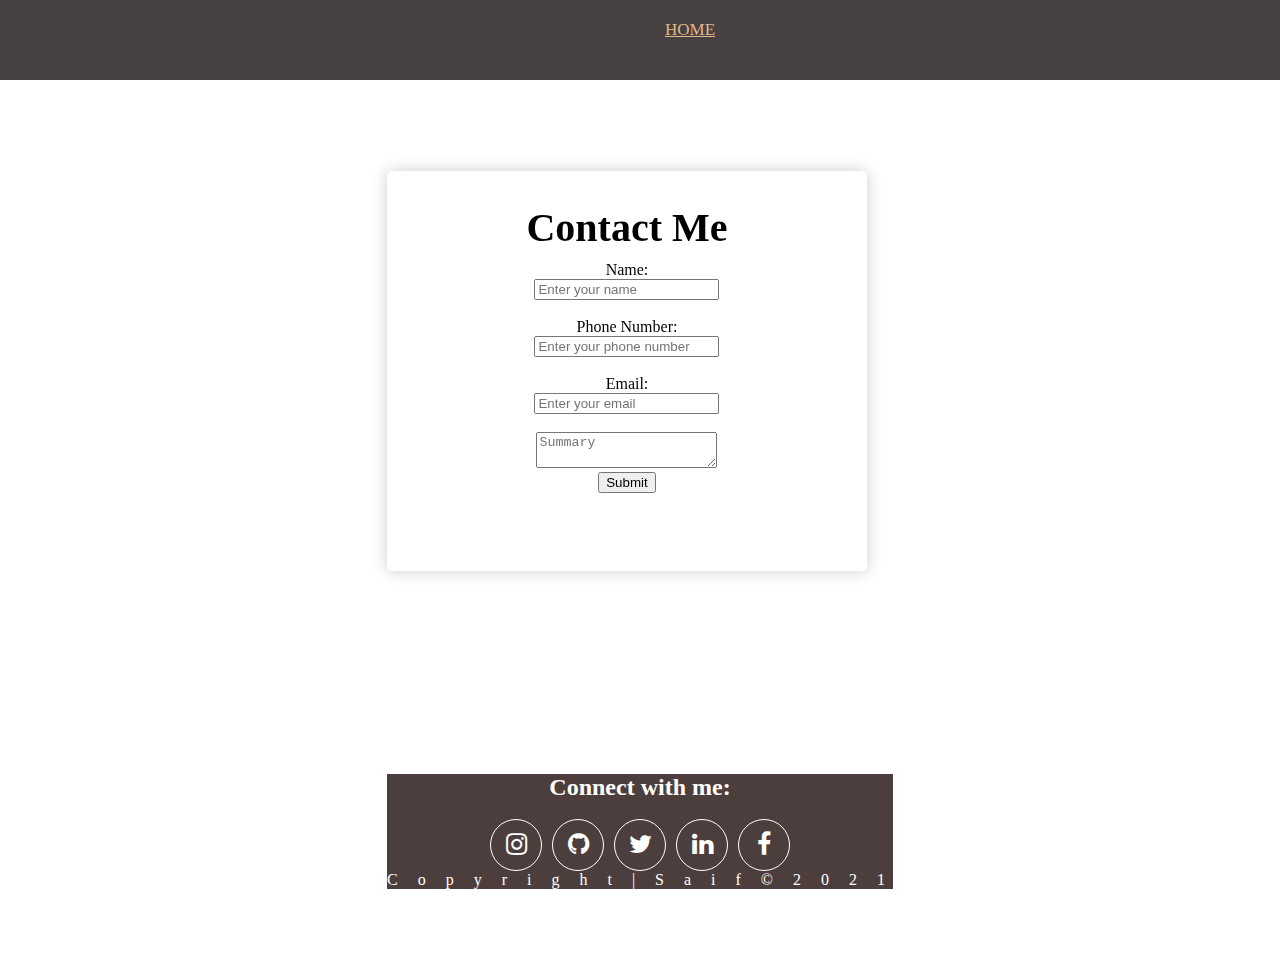
<file: contact.html>
<!DOCTYPE html>
<html>
  <head>
	<link rel="stylesheet" href="https://cdnjs.cloudflare.com/ajax/libs/font-awesome/4.7.0/css/font-awesome.min.css">  
	<link rel="stylesheet" href="stylesheet.css">
    <title> Contact Me</title>
  </head>
  <body class="cont-pg">
	<a class="nav_bar"href="index.html"><div class="icon-home" style="text-align: center;" >HOME</div></a>
	  <div class="form-body">
		  <div class="container"> 
	<h2 style="text-align: center; font-size: 40px; height: 5px;" >Contact Me</h2><br>
	<div class="register" > 
		
		<form method="POST" name="contact" netlify>
			<label>Name:</label><br>
			<input type="text"  name="name" id="name" placeholder="Enter your name"><br><br>
			<label>Phone Number:</label><br>

  <input type="number" name="phnumber" class="phnumber" placeholder="Enter your phone number"><br><br>
<label>Email:</label><br>
<input type="text"  name="email" id="email" placeholder="Enter your email"><br><br>
<textarea placeholder="Summary"></textarea><br>
<input type="submit" value="Submit" id="submit">
		</form>
	</div>
	</div><footer>
	<section id="social" class="bg-pinkish">
		<h2>Connect with me:</h2><br>
		<ul class="social-links">
			<li><a href="https://www.instagram.com/md_saif_sidd/" target="_blank"><i class="fa fa-instagram" aria-hidden="true"></i></a></li>
			<li><a href="https://github.com/mdsaifsid/template" target="_blank" id="Profile-link"><i class="fa fa-github" aria-hidden="true"></i></a></li>
			<li><a href="https://twitter.com/MdSaifsidd" target="_blank"><i class="fa fa-twitter" aria-hidden="true"></i></a></li>
			<li><a href="https://www.linkedin.com/in/mohd-saif-siddiqui-b5a25b1b2/" target="_blank"><i class="fa fa-linkedin" aria-hidden="true"></i></a></li>
			<li><a href="https://www.facebook.com/chinu272397" target="_blank"><i class="fa fa-facebook" aria-hidden="true"></i></a></li>
			
		</ul>

		<div class="cpyrgt">C o p y r i g h t  	<span>|</span>	S a i f © 2 0 2 1 </div> 
	</section>
</footer>
	</body>
</html>
</file>
<file: stylesheet.css>
.nav_bar {
	background-color: rgb(71, 65, 65);
	height: 50px;
	text-align: center;
    color: whitesmoke;
	font-size: 17px;
	padding-top: 20px ;
	
}
.icon-home {
	width: 100%;
	text-align: center;
	background-color: rgb(71, 65, 65);
	height: 50px;
	padding: 20px 70px 10px 50px;
}
.icon-about {
	padding: 0px 50px;
    
}

.icon-skills {
	padding: 0px 50px;
}
.icon-contact {
	padding: 0px 50px;
}

h1 {
	justify-content:center;
	font-size: 60px;
	color: rgb(226, 177, 43);
	padding: 10% 5% 3% 5%;
	margin: 0%;
}

.profile-picture {
	align-items: right;
	border-radius: 50%;
	float: right;
	border: 10%;
}
.nav-logo1,.nav-logo2 {
	height: 50px;
	float: left;
	padding-top: 8px;
	padding-bottom: 9px;
}

.nav_bar{
	text-align: right;
	color: burlywood;
	text-decoration-color: burlywood;

}
.icon-about{
color: burlywood;
padding: 0% 10% 5% 10%;
}
.icon-contact{
	color: burlywood;
	padding: 0% 10% 5% 10%;
}
.icon-skills{
	color: burlywood;
	padding: 0% 10% 5% 10%;
}
.home-page {
	height: 110%;
	
	/* max-height: 600px; */
	background-color: hsla(200,40%,30%,.4);
	background-image:		
		url('https://78.media.tumblr.com/cae86e76225a25b17332dfc9cf8b1121/tumblr_p7n8kqHMuD1uy4lhuo1_540.png'), 
		url('https://78.media.tumblr.com/66445d34fe560351d474af69ef3f2fb0/tumblr_p7n908E1Jb1uy4lhuo1_1280.png'),
		url('https://78.media.tumblr.com/8cd0a12b7d9d5ba2c7d26f42c25de99f/tumblr_p7n8kqHMuD1uy4lhuo2_1280.png'),
		url('https://78.media.tumblr.com/5ecb41b654f4e8878f59445b948ede50/tumblr_p7n8on19cV1uy4lhuo1_1280.png'),
		url('https://78.media.tumblr.com/28bd9a2522fbf8981d680317ccbf4282/tumblr_p7n8kqHMuD1uy4lhuo3_1280.png');
	background-repeat: repeat-x;
	background-position: 
		0 20%,
		0 100%,
		0 20%,
		0 100%,
		0 0;
	background-size: 
		2500px,
		1400px,
		500px 200px,
		1800px,
		400px 260px;
	animation: 50s para infinite linear;
	}

@keyframes para {
	100% {
		background-position: 
			-5000px 20%,
			-800px 95%,
			500px 50%,
			1000px 100%,
			400px 0;
		}
	}
	body{
		display: block;
		margin: 0px;
		width: 100%;
		height: 90%
	}
	p {
		float: left;
	    padding: 0% 0% 0% 5%;
		margin: 0%;
		font-size: 25px;
	}

	.home-page p{
 color: rgb(226, 177, 43);
 padding-top: none;
	}

	.about-image {
		float: right;
		width: 40%;
		margin: 0px 0px 15px 15px;
		height: 85% ;
	}
	.abt-me{
	padding: 3% 5% 3% 5%;
	margin: 0%;
	}
	.about h2{
		font-size: 60px;
		height: 7px;
		text-align: center;
		padding: none;
	}
	.about p{
		float: left;
		padding-top:5%;
		align-items: left;
		font-size: 35px;
		font-weight: bold;
		text-emphasis: spacing 2px;
	}
	.form-body{
		
			background: url(https://images.unsplash.com/photo-1544306094-e2dcf9479da3) no-repeat;
			background-size: cover;
			display: grid;
			align-items: center;
			justify-content: center;
			height: 100vh;
		}
		
		.container {
			width: 30rem;
			height: 25rem;
			box-shadow: 0 0 1rem 0 rgba(0, 0, 0, .2);	
			border-radius: 5px;
			background-color: rgba(255, 255, 255, .15);
			
			backdrop-filter: blur(5px);
		}
	
	.register {
		text-align: center;

}		
	}
section{
	text-align: center;
	padding: 40px;
	letter-spacing: 5px;
}
section h2{
	margin-bottom: 0px;
}
section p{
	margin-top: 0px;

}


.bg-pinkish{
	background-color: #4d3e3e;
	color: #fff;
	text-align: center;
}
.social-links{
	display: flex;
	list-style-type: none;
	justify-content: center;
	padding: 0px;
	margin: 0px;
	flex-wrap: wrap;

}

.social-links a{
	border-radius: 50%;
	border: 1px solid #fff;
	color: #fff;
	font-size: 25px;
	margin: 0 5px;
	width: 50px;
	height: 50px;
	display: inline-flex;
	align-items: center;
	justify-content: center;
	text-decoration: none;
}
.cpyrgt {
	letter-spacing: 8px;
}
</file>
